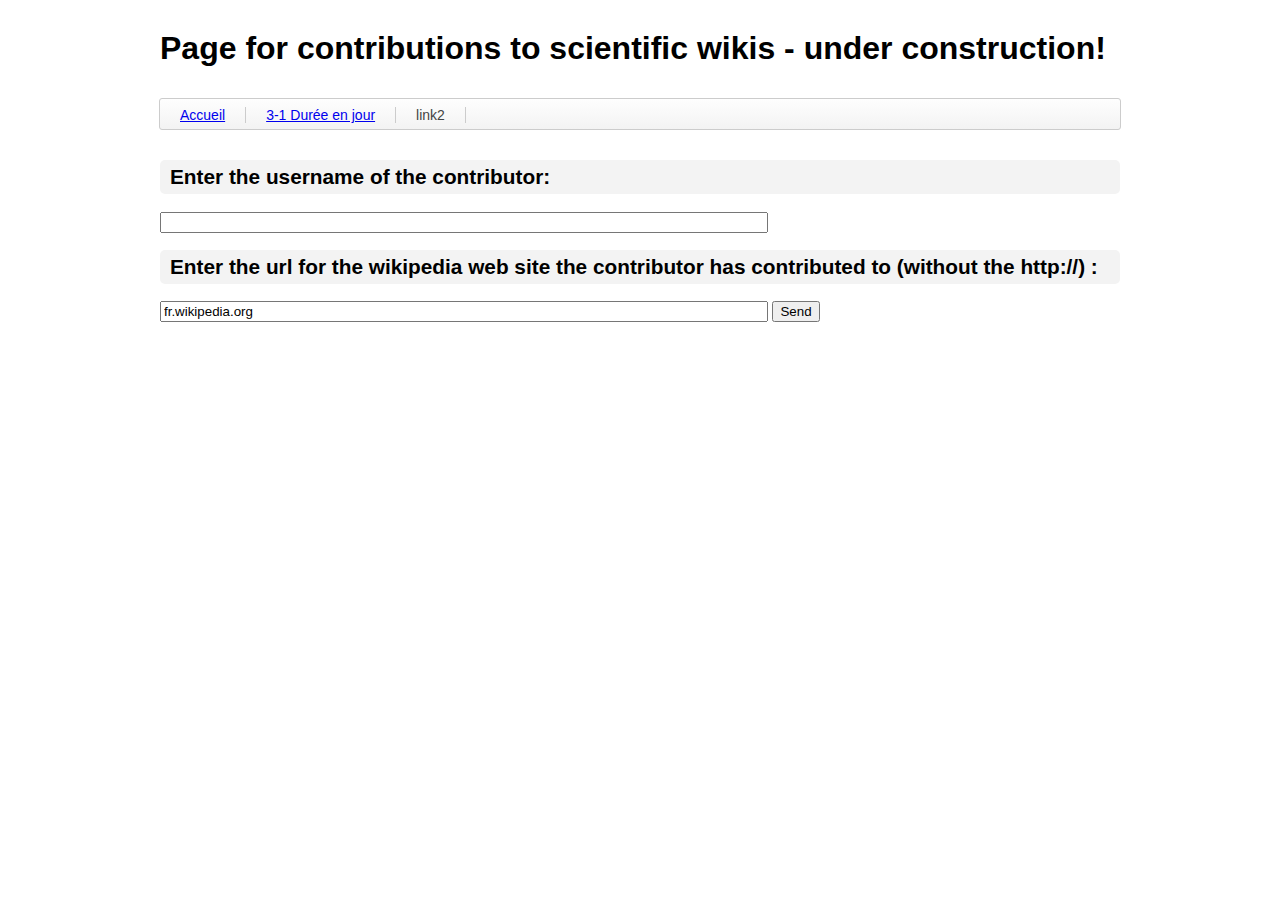
<file: src/index.html>
<!DOCTYPE html>
<html>
    <head>
        <title>Grisou | Wiki contributions Project </title>
        <link rel="stylesheet" href="css/style.css" />
        <script src="script/jquery-1.8.2.min.js"></script>
		<script src="script/contributions-script.js"></script>
    </head>
    <body>
        <header>
            <h1>Page for contributions to scientific wikis - under construction!</h1>
        </header>
        <nav>
            <ul>
                <li><a href="./index.html">Accueil</a></li>
                <li><a href="./dureeInterventionArticle.html">3-1 Durée en jour</a></li>
                <li>link2</li>
                <li/>
            </ul>
        </nav>
        
        <section id="question">
            <h2>Enter the username of the contributor:</h2>
            <input type="text"  id="user" />
			<h2>Enter the url for the wikipedia web site the contributor has contributed to (without the http://) :</h2>
            <input type="text"  id="url" value="fr.wikipedia.org" />
            <button onclick="sendForm()">Send</button><span id="queryloading"></span>                  
        </section>
        <section id="result1">
            
        </section>
    </body>
</html>
</file>
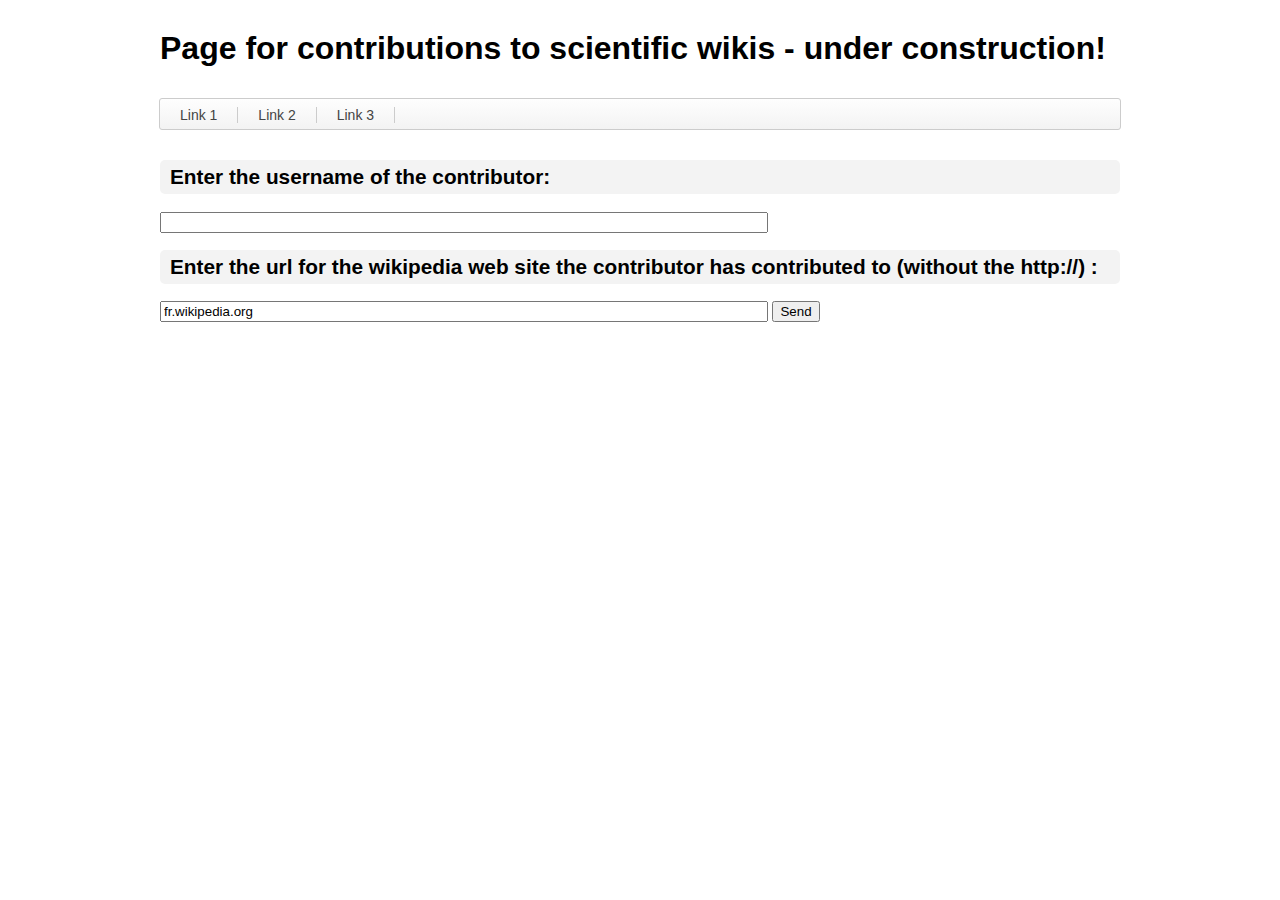
<file: google-diff/UI/index.html>
<!DOCTYPE html>
<html>
    <head>
        <title>Grisou | Wiki contributions Project </title>
        <link rel="stylesheet" href="css/style.css" />
        <script src="script/jquery-1.8.2.min.js"></script>
		<script src="script/contributions-script.js"></script>
    </head>
    <body>
        <header>
            <h1>Page for contributions to scientific wikis - under construction!</h1>
        </header>
        <nav>
            <ul>
                <li>Link 1 </li>
                <li>Link 2 </li>
                <li>Link 3 </li>
                <li/>
            </ul>
        </nav>
        
        <section id="question">
            <h2>Enter the username of the contributor:</h2>
            <input type="text"  id="user" />
			<h2>Enter the url for the wikipedia web site the contributor has contributed to (without the http://) :</h2>
            <input type="text"  id="url" value="fr.wikipedia.org" />
            <button onclick="sendForm()">Send</button><span id="queryloading"></span>                  
        </section>
        <section id="result">
            
        </section>
    </body>
</html>
</file>
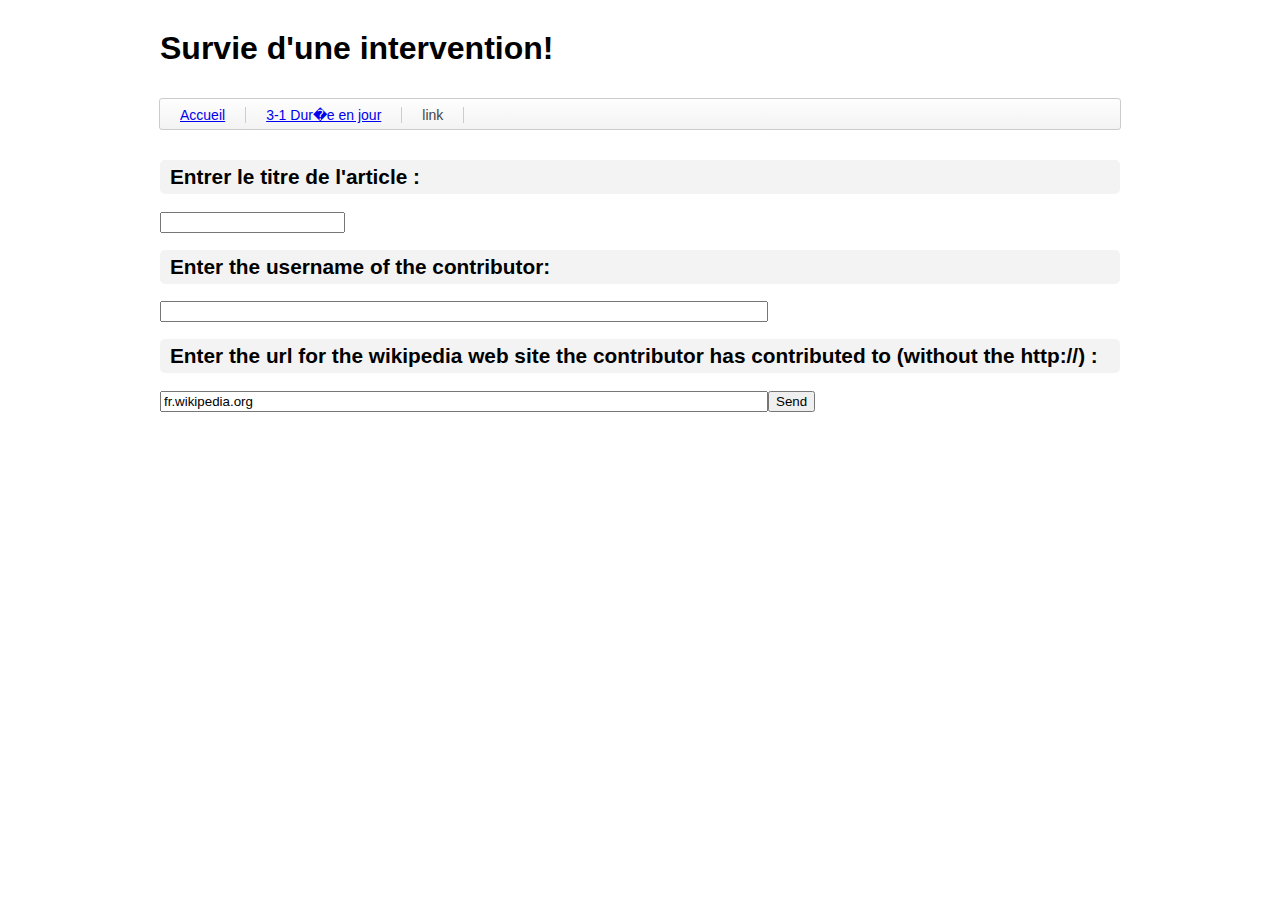
<file: src/dureeInterventionArticle.html>
<!DOCTYPE html PUBLIC "-//W3C//DTD XHTML 1.0 Transitional//EN" "http://www.w3.org/TR/xhtml1/DTD/xhtml1-transitional.dtd">
<html>
    <head>
        <title>Grisou | Dur�e Intervention Article </title>
        <link rel="stylesheet" href="css/style.css" />
        <script src="script/jquery-1.8.2.min.js"></script>
        <script src="script/contributions-script.js"></script>
	</head>
	<body>
	    <header>
			<h1>Survie d'une intervention!</h1>
		</header>
			<nav>
				<ul>
				   <li><a href="./index.html">Accueil</a></li>
					<li><a href="./dureeInterventionArticle.html">3-1 Dur�e en jour</a></li>
					<li>link</li>
					<li/>
				</ul>
			</nav>	
			 <section id="question">
				<h2>Entrer le titre de l'article :</h2> <input id="spellcheckinput" onkeyup="getjs (this.value);" type="text" />
				<h2>Enter the username of the contributor:</h2>
				<input type="text"  id="user" />
				<div id="blocurl">
				<h2>Enter the url for the wikipedia web site the contributor has contributed to (without the http://) :</h2>
				<input type="text"  id="url" value="fr.wikipedia.org" /><button onclick="sendFormIntervention()">Send</button><span id="queryloading"></span></div>
			 </section>		
			<section id="result">
				
			</section>			
	</body>
</html>
</file>
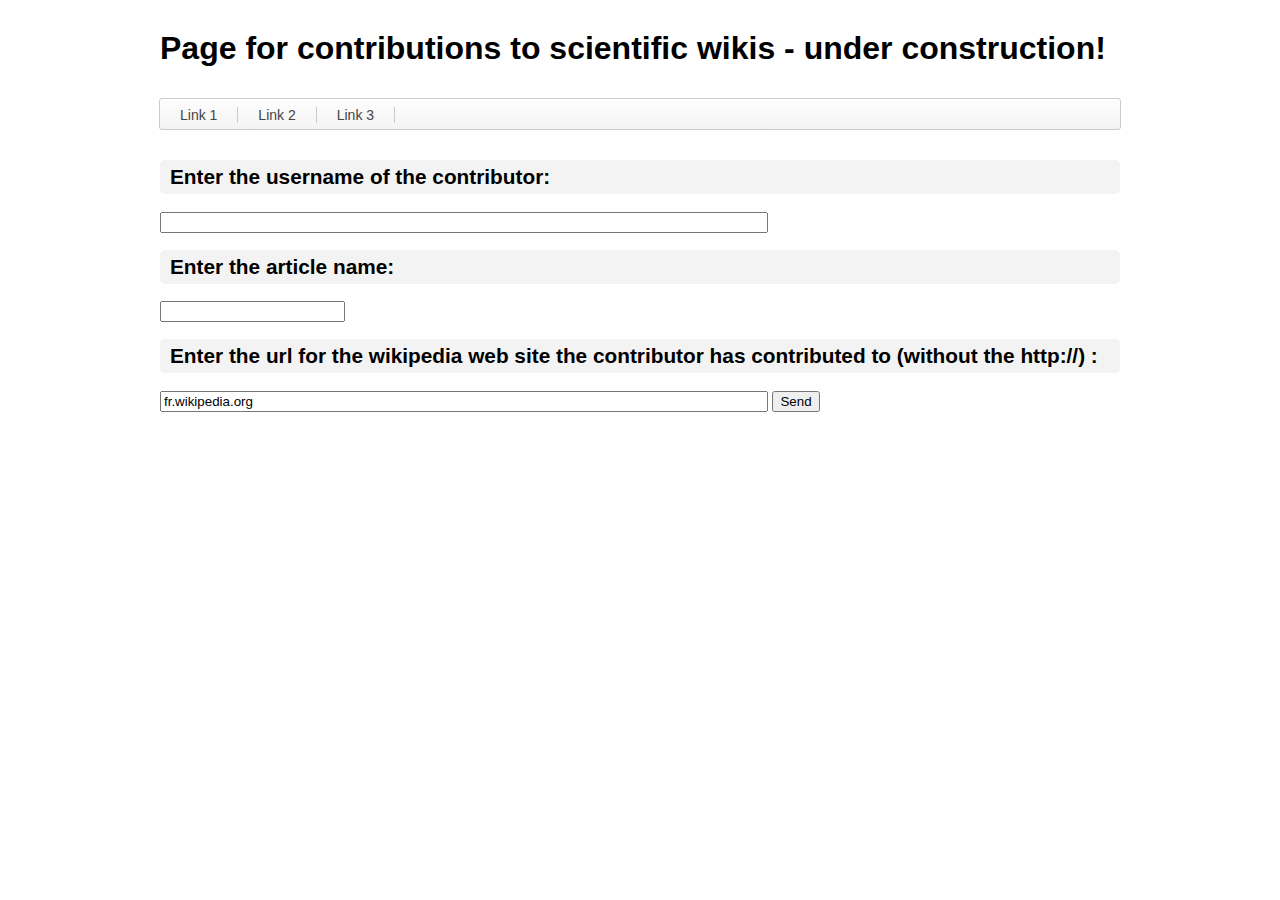
<file: src/survieIntervention.html>
<!DOCTYPE html>
<html>
    <head>
        <title>Grisou | Wiki contributions Project </title>
        <link rel="stylesheet" href="css/style.css" />
        <script src="script/jquery-1.8.2.min.js"></script>
		<script src="script/survieIntervention-script.js"></script>
    </head>
    <body>
        <header>
            <h1>Page for contributions to scientific wikis - under construction!</h1>
        </header>
        <nav>
            <ul>
                <li>Link 1 </li>
                <li>Link 2 </li>
                <li>Link 3 </li>
                <li/>
            </ul>
        </nav>
        
        <section id="question">
            <h2>Enter the username of the contributor:</h2>
            <input type="text"  id="user" />
            <h2>Enter the article name:</h2>
            <input type="text"  id="articleName" />
				<h2>Enter the url for the wikipedia web site the contributor has contributed to (without the http://) :</h2>
            <input type="text"  id="url" value="fr.wikipedia.org" />
            <button onclick="sendForm()">Send</button><span id="queryloading"></span>                  
        </section>
        <section id="result">
            
        </section>
    </body>
</html>
</file>
<file: src/css/style.css>
body {
    font-family: Helvetica, arial, sans-serif;
    background-color: #FFFFFF;
}

header, section, footer, nav {
    width: 960px;
    margin: 0px auto 0px auto;
}

header{
    margin-top: 30px;
}

header h1 {
    font-weight: bold;
    font-size: 2em;
    padding-bottom: 10px;
    
}

#result {
	display: none;
}

#user, #url {
    width: 600px; 
}

section h1{
    padding-bottom: 10px;
    border-bottom: solid 1px #AAAAAA;
}

section h2{
    display: block;
    background-color: #F3F3F3;
    border-radius: 5px;
    width: 290px;
    padding: 5px 10px;  
    font-size: 1.3em;
}

#question h2 {
    width: 940px;
}

nav {
    display: block;
    background-color: #F3F3F3;
    color: #444;
    border: 1px solid #CCC;
    background-image: -webkit-linear-gradient(top,#FEFEFE,#F3F3F3);
    background-image: -moz-linear-gradient(top,#FEFEFE,#F3F3F3);
    text-align: center;
    border-radius: 3px;
    height: 30px;
    font-size: 14px;
    margin-bottom: 30px;  
}

nav ul li {
    float: left;
    display: block;
    margin: 8px 0px 8px 20px;
    padding-right: 20px;
    border-right: solid 1px #CCC;
}

nav ul li:last-of-type{
    clear: both;
}

nav ul {
    display: block;
    margin: 0px;
    padding: 0px;
}

td {
    margin: 10px;
	font-size: 1.0em;
    line-height: 1.4em;
    vertical-align:top;
}

th{
    background-color: #F3F3F3;
    border-radius: 5px;
    width: 290px;
    padding: 5px 10px;  
    font-size: 1.3em;
}


.articles li {
	list-style-type: circle;
}

.scroll {
    height: 200px;
    overflow:scroll;
}

#holder{
    width: 620px;
    float: left;
    margin : 10px;
}
</file>
<file: google-diff/UI/css/style.css>
body {
    font-family: Helvetica, arial, sans-serif;
    background-color: #FFFFFF;
}

header, section, footer, nav {
    width: 960px;
    margin: 0px auto 0px auto;
}

header{
    margin-top: 30px;
}

header h1 {
    font-weight: bold;
    font-size: 2em;
    padding-bottom: 10px;
    
}

#result {
	display: none;
}

#user, #url {
    width: 600px; 
}

section h1{
    padding-bottom: 10px;
    border-bottom: solid 1px #AAAAAA;
}

section h2{
    display: block;
    background-color: #F3F3F3;
    border-radius: 5px;
    width: 290px;
    padding: 5px 10px;  
    font-size: 1.3em;
}

#question h2 {
    width: 940px;
}

nav {
    display: block;
    background-color: #F3F3F3;
    color: #444;
    border: 1px solid #CCC;
    background-image: -webkit-linear-gradient(top,#FEFEFE,#F3F3F3);
    background-image: -moz-linear-gradient(top,#FEFEFE,#F3F3F3);
    text-align: center;
    border-radius: 3px;
    height: 30px;
    font-size: 14px;
    margin-bottom: 30px;  
}

nav ul li {
    float: left;
    display: block;
    margin: 8px 0px 8px 20px;
    padding-right: 20px;
    border-right: solid 1px #CCC;
}

nav ul li:last-of-type{
    clear: both;
}

nav ul {
    display: block;
    margin: 0px;
    padding: 0px;
}

td {
    margin: 10px;
	font-size: 1.0em;
    line-height: 1.4em;
}

th{
    background-color: #F3F3F3;
    border-radius: 5px;
    width: 290px;
    padding: 5px 10px;  
    font-size: 1.3em;
}


.articles li {
	list-style-type: circle;
}

#holder{
    width: 620px;
    float: left;
    margin : 10px;
}
</file>
